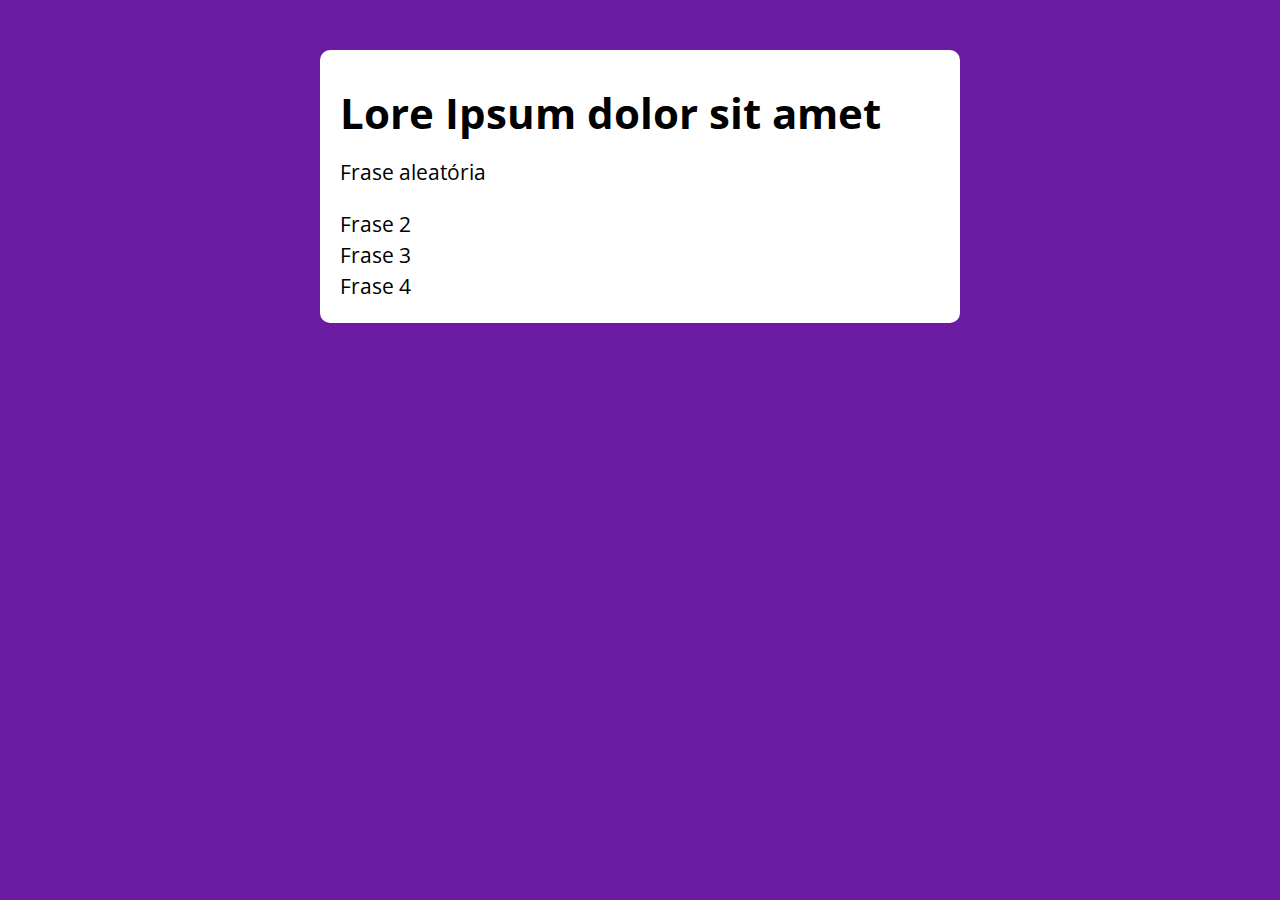
<file: AddContentWithJs/index.html>
<!DOCTYPE html>
<html lang="pt-BR">

<head>
  <meta charset="UTF-8">
  <meta name="viewport" content="width=device-width, initial-scale=1.0">
  <meta http-equiv="X-UA-Compatible" content="ie=edge">
  <title>Gerador de contúdo</title>
  <link rel="stylesheet" href="./assets/css/style.css">
</head>

<body>

  <section class="container">
    <h1>Lore Ipsum dolor sit amet</h1>
    <!-- <div id="result"></div> -->
  </section>

  <script src="./assets/js/main.js"></script>
</body>

</html>
</file>
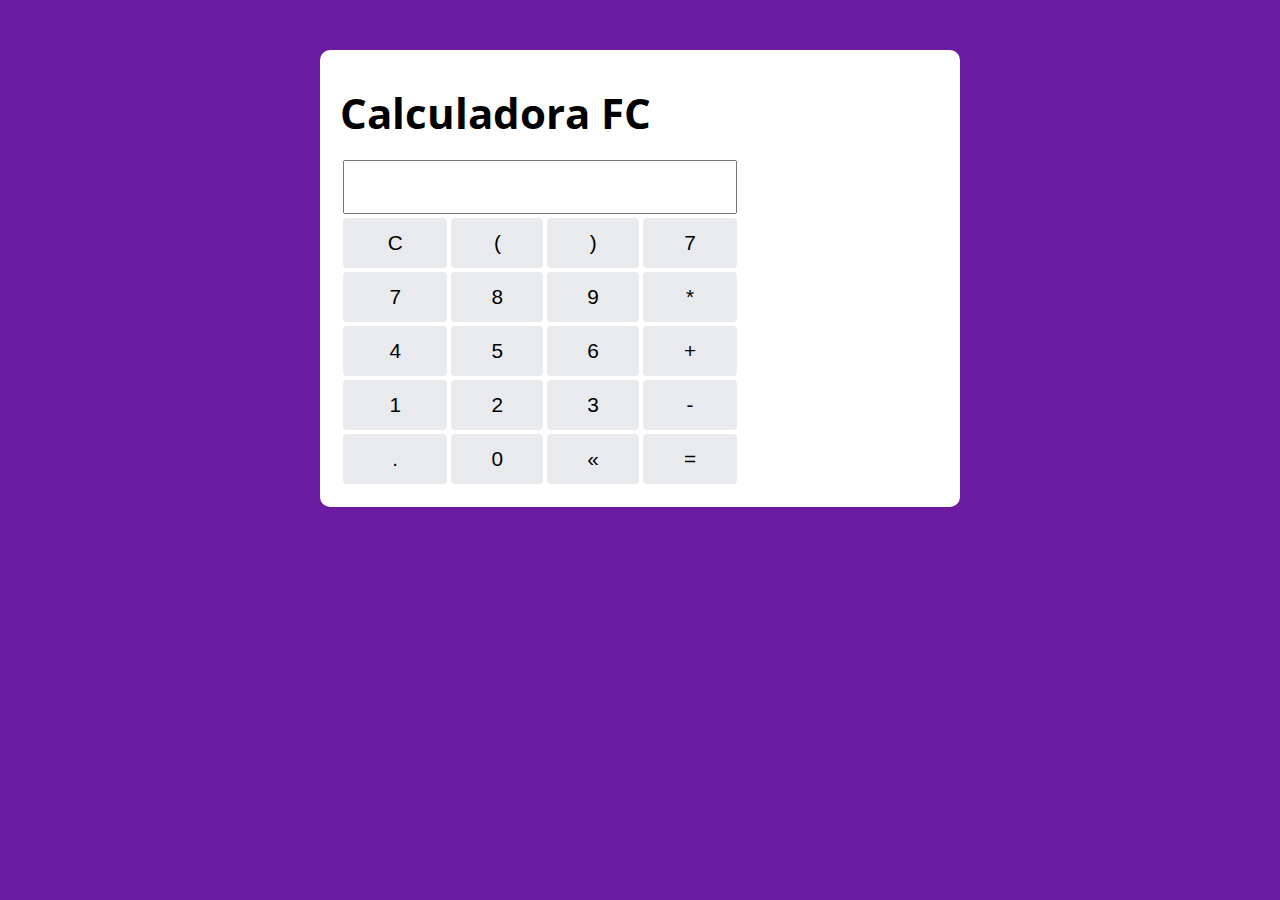
<file: calculadoraFunctionConstructor/index.html>
<!DOCTYPE html>
<html lang="pt-BR">

<head>
  <meta charset="UTF-8">
  <meta name="viewport" content="width=device-width, initial-scale=1.0">
  <meta http-equiv="X-UA-Compatible" content="ie=edge">
  <title>Calc - Function Constructor</title>
  <link rel="stylesheet" href="./assets/css/style.css">
</head>

<body>

  <section class="container">
    <h1>Calculadora FC</h1>
    <table class="calculadora">
      <tr>
        <td colspan="4"><input type="text" class="display"></td>
      </tr>
      <tr>
        <td><button class="btn btn-clear">C</button></td>
        <td><button class="btn btn-num">(</button></td>
        <td><button class="btn btn-num">)</button></td>
        <td><button class="btn btn-num">7</button></td>
      </tr>
      <tr>
        <td><button class="btn btn-num">7</button></td>
        <td><button class="btn btn-num">8</button></td>
        <td><button class="btn btn-num">9</button></td>
        <td><button class="btn btn-num">*</button></td>
      </tr>
      <tr>
        <td><button class="btn btn-num">4</button></td>
        <td><button class="btn btn-num">5</button></td>
        <td><button class="btn btn-num">6</button></td>
        <td><button class="btn btn-num">+</button></td>
      </tr>
      <tr>
        <td><button class="btn btn-num">1</button></td>
        <td><button class="btn btn-num">2</button></td>
        <td><button class="btn btn-num">3</button></td>
        <td><button class="btn btn-num">-</button></td>
      </tr>
      <tr>
        <td><button class="btn btn-num">.</button></td>
        <td><button class="btn btn-num">0</button></td>
        <td><button class="btn btn-del">&laquo;</button></td>
        <td><button class="btn btn-igual">=</button></td>
      </tr>
    </table>
  </section>

  <script src="./assets/js/main.js"></script>
</body>

</html>
</file>
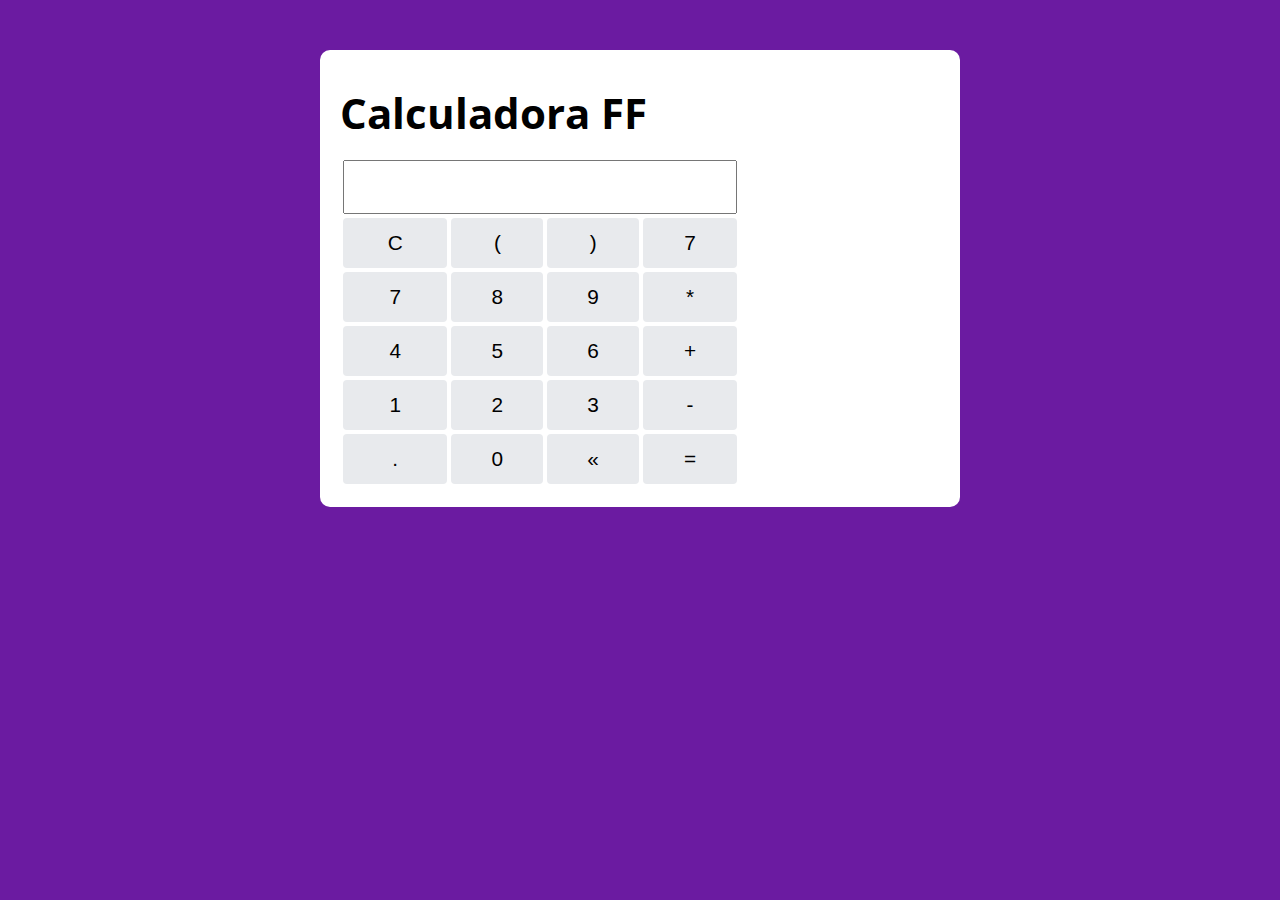
<file: calculadoraFunctionFactory/index.html>
<!DOCTYPE html>
<html lang="pt-BR">

<head>
  <meta charset="UTF-8">
  <meta name="viewport" content="width=device-width, initial-scale=1.0">
  <meta http-equiv="X-UA-Compatible" content="ie=edge">
  <title>Calc - Function Factory</title>
  <link rel="stylesheet" href="./assets/css/style.css">
</head>

<body>

  <section class="container">
    <h1>Calculadora FF</h1>
    <table class="calculadora">
      <tr>
        <td colspan="4"><input type="text" class="display"></td>
      </tr>
      <tr>
        <td><button class="btn btn-clear">C</button></td>
        <td><button class="btn btn-num">(</button></td>
        <td><button class="btn btn-num">)</button></td>
        <td><button class="btn btn-num">7</button></td>
      </tr>
      <tr>
        <td><button class="btn btn-num">7</button></td>
        <td><button class="btn btn-num">8</button></td>
        <td><button class="btn btn-num">9</button></td>
        <td><button class="btn btn-num">*</button></td>
      </tr>
      <tr>
        <td><button class="btn btn-num">4</button></td>
        <td><button class="btn btn-num">5</button></td>
        <td><button class="btn btn-num">6</button></td>
        <td><button class="btn btn-num">+</button></td>
      </tr>
      <tr>
        <td><button class="btn btn-num">1</button></td>
        <td><button class="btn btn-num">2</button></td>
        <td><button class="btn btn-num">3</button></td>
        <td><button class="btn btn-num">-</button></td>
      </tr>
      <tr>
        <td><button class="btn btn-num">.</button></td>
        <td><button class="btn btn-num">0</button></td>
        <td><button class="btn btn-del">&laquo;</button></td>
        <td><button class="btn btn-igual">=</button></td>
      </tr>
    </table>
  </section>

  <script src="./assets/js/main.js"></script>
</body>

</html>
</file>
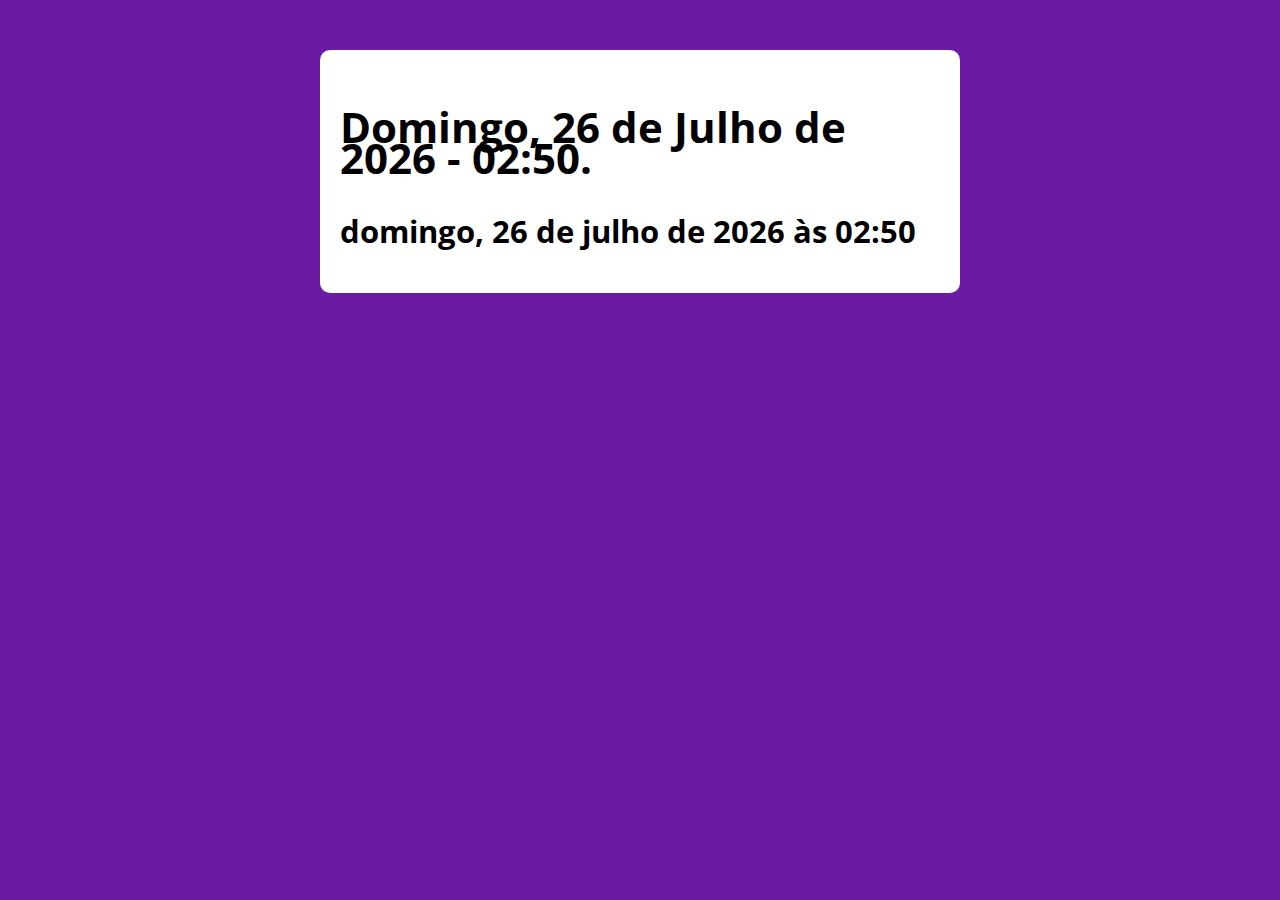
<file: datas/index.html>
<!DOCTYPE html>
<html lang="pt-BR">

<head>
  <meta charset="UTF-8">
  <meta name="viewport" content="width=device-width, initial-scale=1.0">
  <meta http-equiv="X-UA-Compatible" content="ie=edge">
  <title>Data e Hora Completa</title>
  <link rel="stylesheet" href="./assets/css/style.css">
</head>

<body>

  <section class="container">
    <h1 class="campo"></h1>
    <h2 class="fild"></h2>
  </section>

  <script src="./assets/js/main.js"></script>
</body>

</html>
</file>
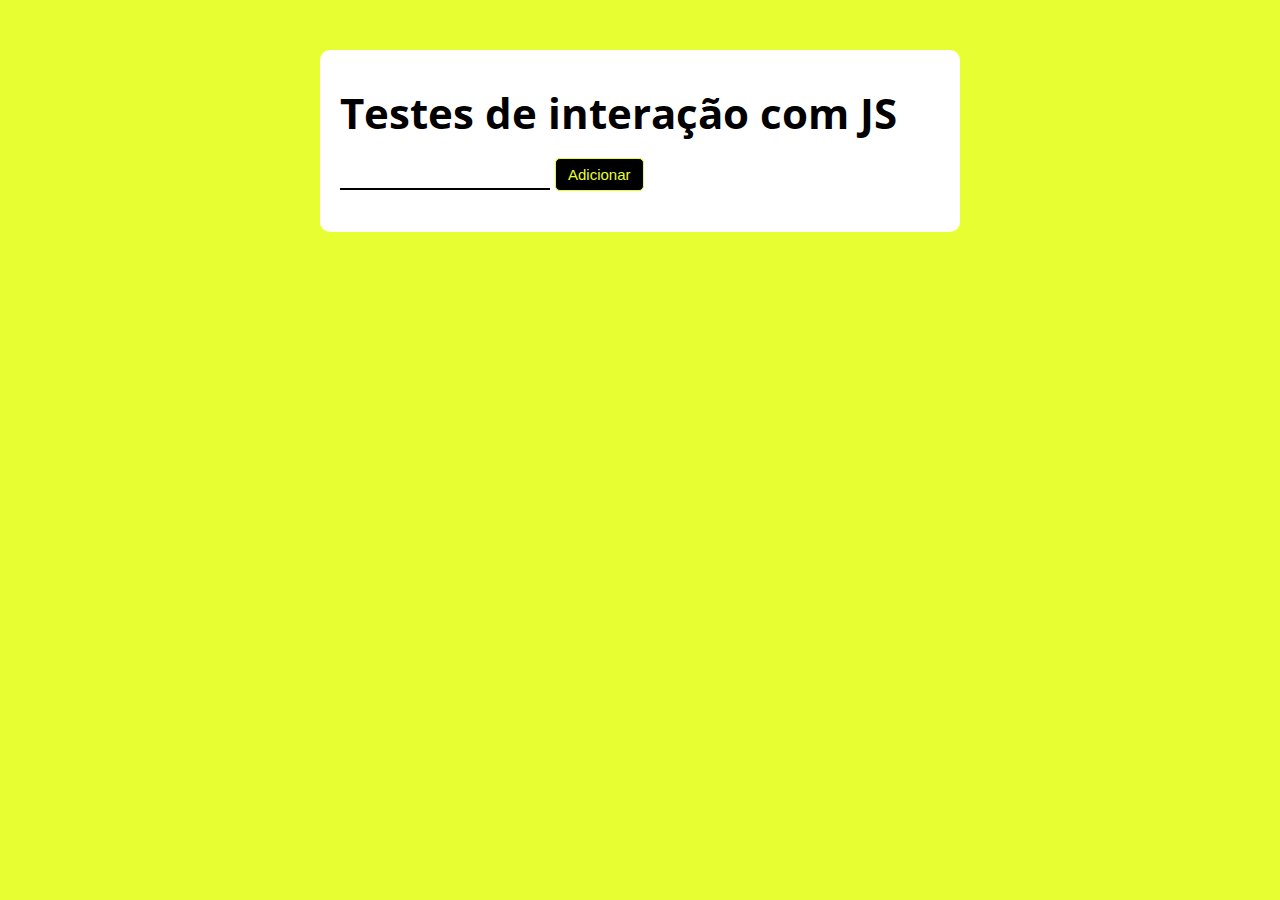
<file: InterationsJs/index.html>
<!DOCTYPE html>
<html lang="pt-BR">

<head>
  <meta charset="UTF-8">
  <meta name="viewport" content="width=device-width, initial-scale=1.0">
  <meta http-equiv="X-UA-Compatible" content="ie=edge">
  <title>Interetions Tests</title>
  <link rel="stylesheet" href="./assets/css/style.css">
</head>

<body>

  <section class="container">
    <h1>Testes de interação com JS</h1>
    <div class="painel">
      <p>
        <input type="text" class="input">
        <button class="adicionar">Adicionar</button>
      </p>
      <ul class="lista"></ul>
    </div>
  </section>

  <script src="./assets/js/main.js"></script>
</body>

</html>
</file>
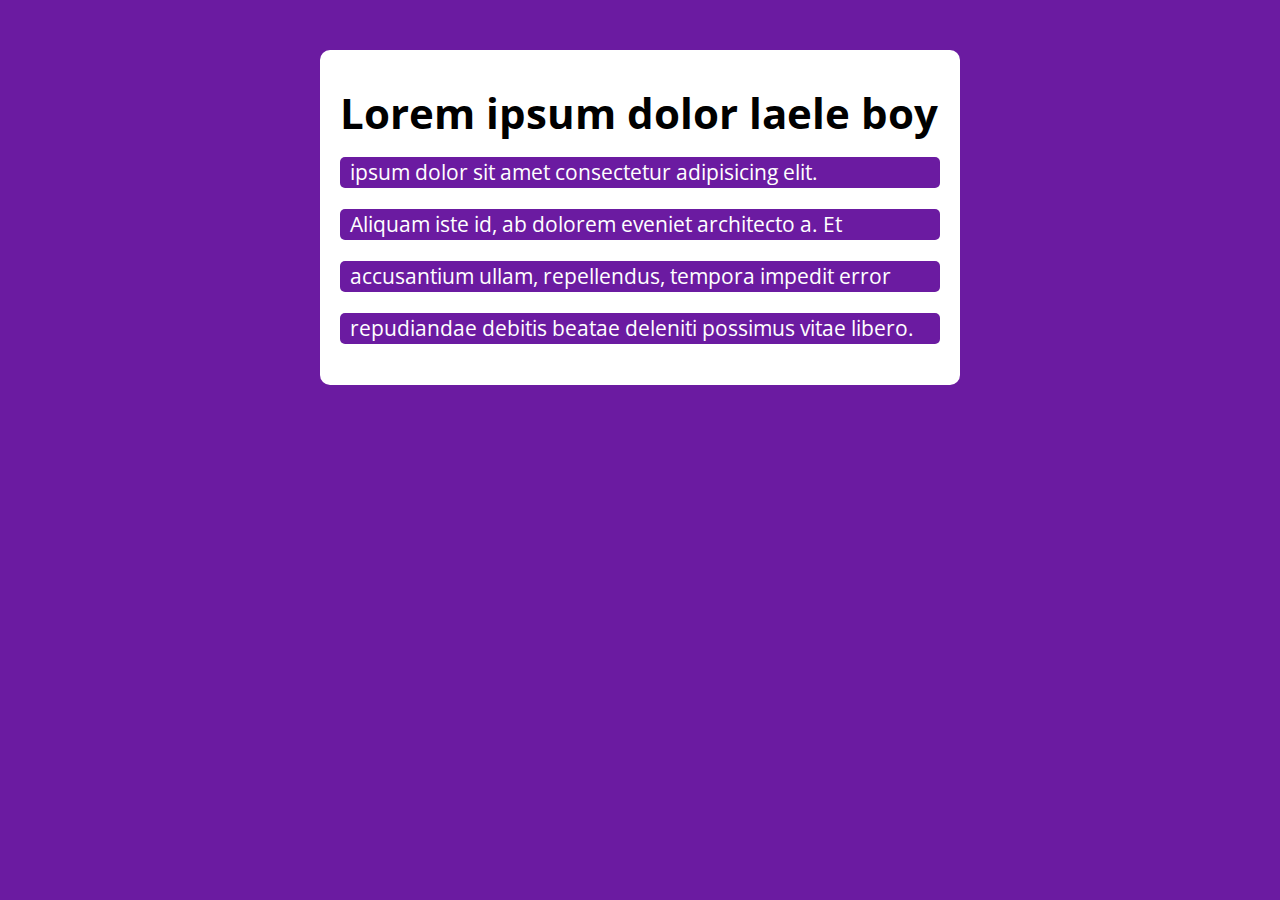
<file: NodeListBrowser/index.html>
<!DOCTYPE html>
<html lang="pt-BR">

<head>
  <meta charset="UTF-8">
  <meta name="viewport" content="width=device-width, initial-scale=1.0">
  <meta http-equiv="X-UA-Compatible" content="ie=edge">
  <title>Gerador de contúdo</title>
  <link rel="stylesheet" href="./assets/css/style.css">
</head>

<body>

  <section class="container">
    <h1>Lorem ipsum dolor laele boy</h1>
    <div class="paragraph">
      <p>ipsum dolor sit amet consectetur adipisicing elit.</p>
      <p>Aliquam iste id, ab dolorem eveniet architecto a. Et</p>
      <p>accusantium ullam, repellendus, tempora impedit error</p>
      <p>repudiandae debitis beatae deleniti possimus vitae libero.</p>
    </div>
  </section>

  <script src="./assets/js/main.js"></script>
</body>

</html>
</file>
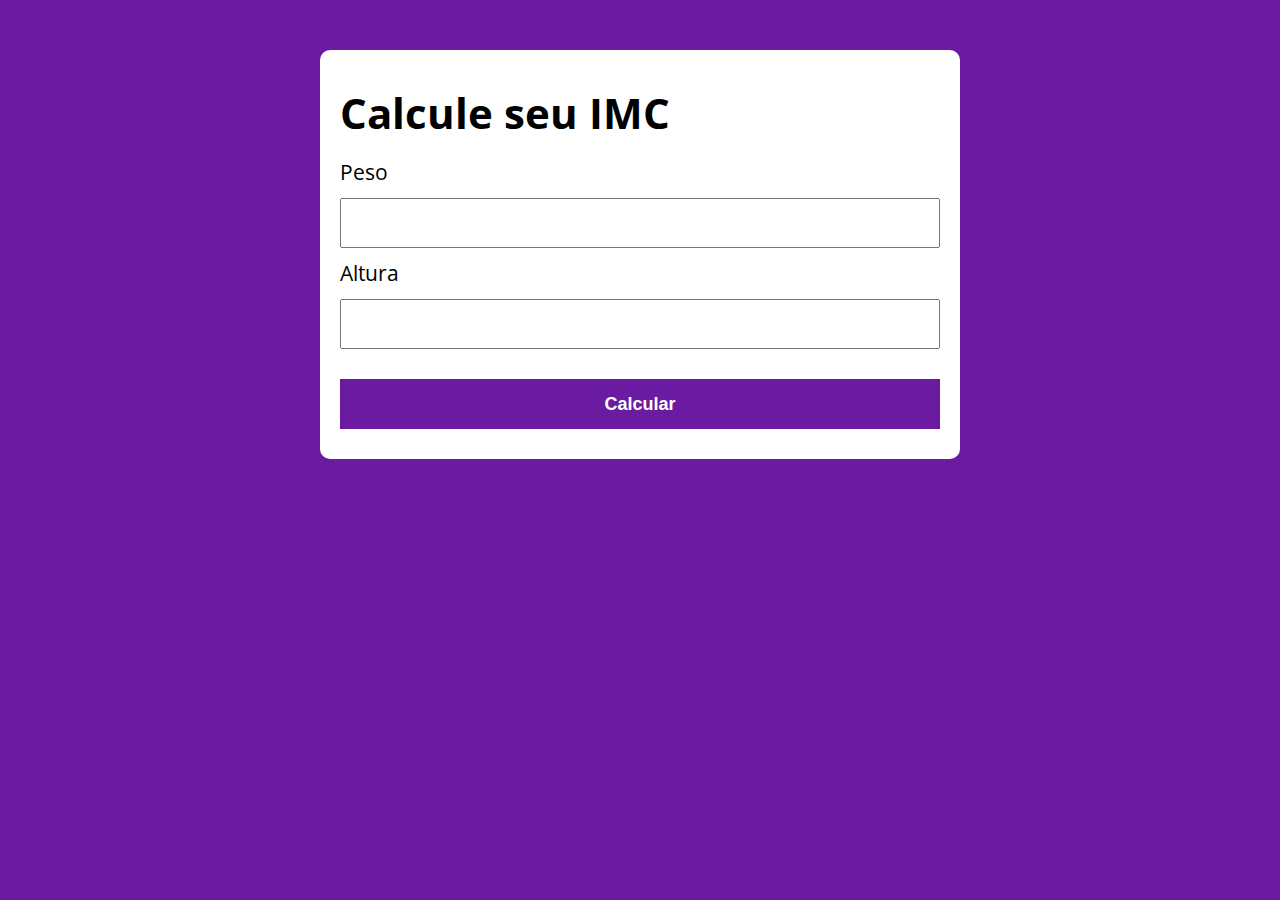
<file: ProjectIMC/index.html>
<!DOCTYPE html>
<html lang="pt-BR">

<head>
  <meta charset="UTF-8">
  <meta name="viewport" content="width=device-width, initial-scale=1.0">
  <meta http-equiv="X-UA-Compatible" content="ie=edge">
  <title>Calculo de IMC</title>
  <link rel="stylesheet" href="./assets/css/style.css">
</head>

<body>

  <section class="container">
    <h1>Calcule seu IMC</h1>
    <form action="/" id="form" method="POST">
      <label for="peso">Peso</label>
      <input type="text" id="peso" name="peso">
      <label for="altura">Altura</label>
      <input type="text" id="altura" name="altura">
      <button type="submit">Calcular</button>
    </form>

    <div id="result"></div>
  </section>

  <script src="./assets/js/js.js"></script>
</body>

</html>
</file>
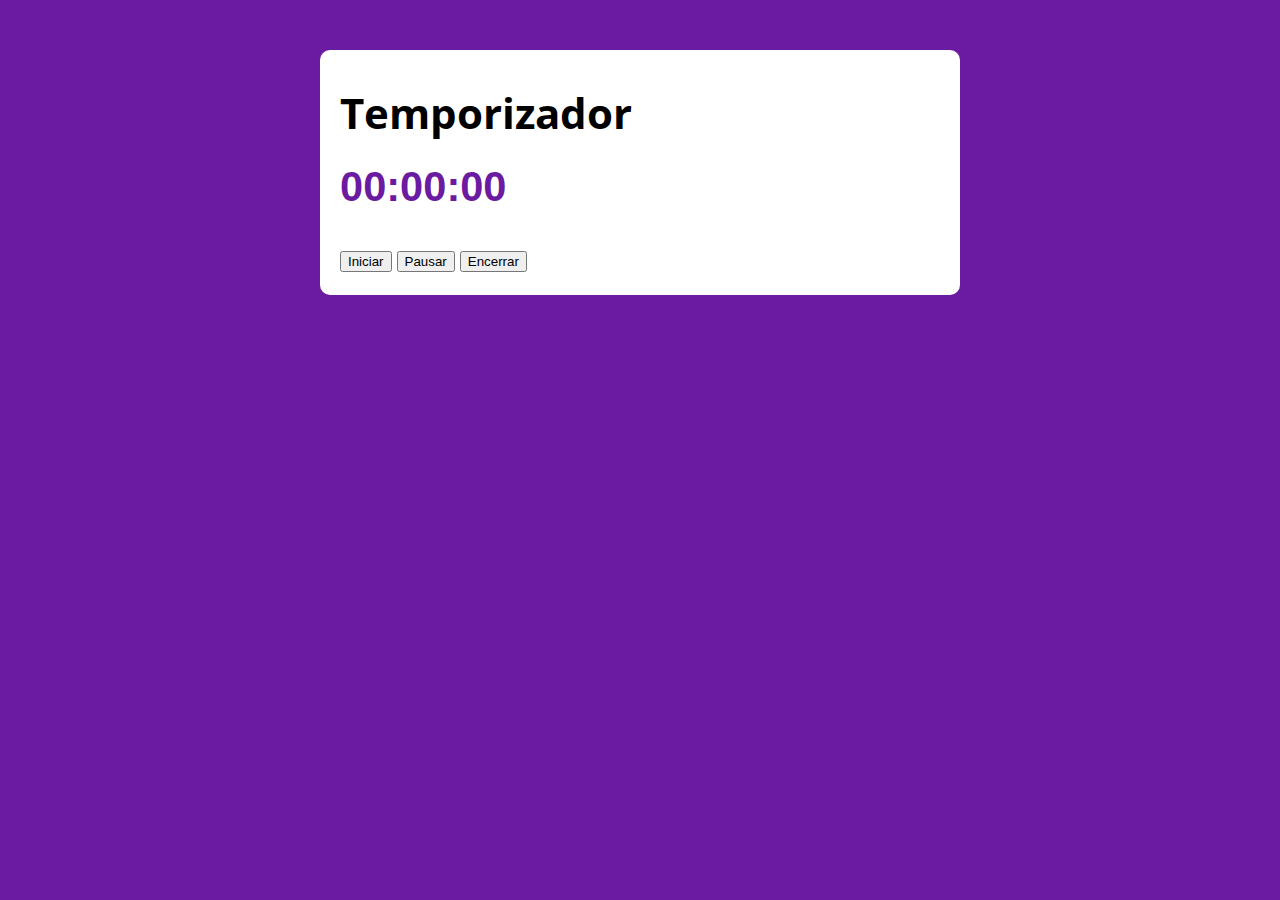
<file: Timer/index.html>
<!DOCTYPE html>
<html lang="pt-BR">

<head>
  <meta charset="UTF-8">
  <meta name="viewport" content="width=device-width, initial-scale=1.0">
  <meta http-equiv="X-UA-Compatible" content="ie=edge">
  <title>Meu Timer</title>
  <link rel="stylesheet" href="./assets/css/style.css">
</head>

<body>

  <section class="container">
    <h1>Temporizador</h1>
    <div class="painer">
      <p class="relogio">00:00:00</p>
      <button class="iniciar">Iniciar</button>
      <button class="pausar">Pausar</button>
      <button class="encerrar">Encerrar</button>
    </div>
  </section>

  <script src="./assets/js/main.js"></script>
</body>

</html>
</file>
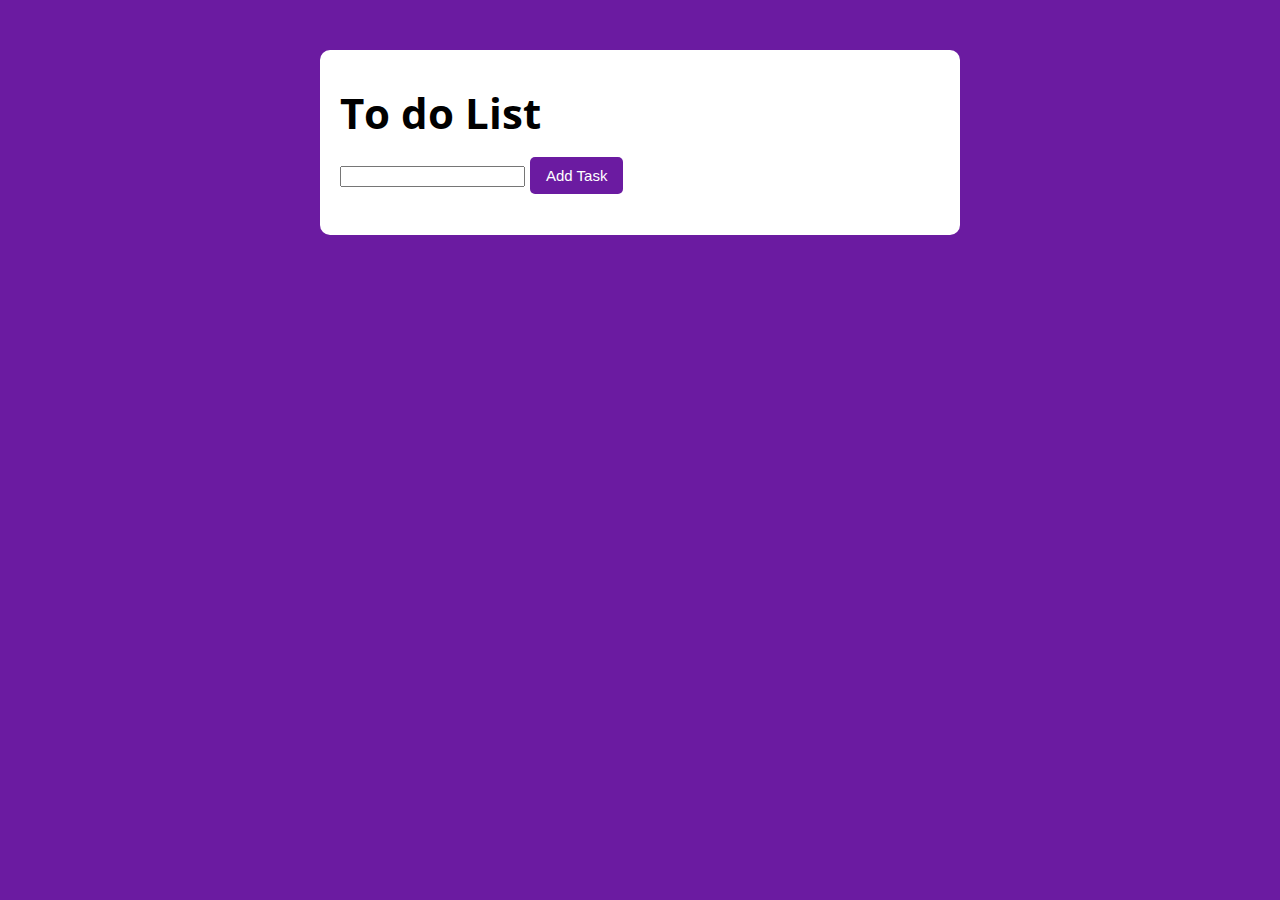
<file: TodoList/index.html>
<!DOCTYPE html>
<html lang="pt-BR">

<head>
  <meta charset="UTF-8">
  <meta name="viewport" content="width=device-width, initial-scale=1.0">
  <meta http-equiv="X-UA-Compatible" content="ie=edge">
  <title>To do List</title>
  <link rel="stylesheet" href="./assets/css/style.css">
</head>

<body>

  <section class="container">
    <h1>To do List</h1>
    <div class="painer">
      <p>
        <input type="text" class="input-new-task">
        <button class="btn-add-task">Add Task</button>
      </p>
      <ul class="tasks"></ul>
    </div>
  </section>

  <script src="./assets/js/main.js"></script>
</body>

</html>
</file>
<file: AddContentWithJs/assets/css/style.css>
@import url('https://fonts.googleapis.com/css?family=Open+Sans:400,700&display=swap');

:root {
  --primary-color: rgb(107, 27, 161);
  --primary-color-darker: rgb(63, 19, 92);
}

* {
  box-sizing: border-box;
  outline: 0;
}

.valid-paragraph {
  background-color: rgb(19, 165, 124);
  padding: 15px 10px;
}

.invalid-paragraph {
  background-color: rgb(165, 19, 19);
  padding: 15px 10px;
}

body {
  margin: 0;
  padding: 0;
  background: var(--primary-color);
  font-family: 'Open sans', sans-serif;
  font-size: 1.3em;
  line-height: 1.5em;
}

.container {
  max-width: 640px;
  margin: 50px auto;
  background: #fff;
  padding: 20px;
  border-radius: 10px;
}

form input, form label, form button {
  display: block;
  width: 100%;
  margin-bottom: 10px;
}

form input {
  font-size: 24px;
  height: 50px;
  padding: 0 20px;
}

form input:focus {
  outline: 1px solid var(--primary-color);
}

form button {
  border: none;
  background: var(--primary-color);
  color: #fff;
  font-size: 18px;
  font-weight: 700;
  height: 50px;
  cursor: pointer;
  margin-top: 30px;
  transition: 0.15s;
}

form button:hover {
  background: var(--primary-color-darker);
  transition-delay: 0.15s;
}

.paragrafo-resultado, .bad {
  background: rgb(109, 255, 182);
  padding: 10px 20px;
}

.bad {
  background: rgb(255, 150, 150);
}
</file>
<file: calculadoraFunctionConstructor/assets/css/style.css>
@import url('https://fonts.googleapis.com/css?family=Open+Sans:400,700&display=swap');

:root {
  --primary-color: rgb(107, 27, 161);
  --primary-color-darker: rgb(63, 19, 92);
}

* {
  box-sizing: border-box;
  outline: 0;
}


body {
  margin: 0;
  padding: 0;
  background: var(--primary-color);
  font-family: 'Open sans', sans-serif;
  font-size: 1.3em;
  line-height: 1.5em;
}

.container {
  max-width: 640px;
  margin: 50px auto;
  background: #fff;
  padding: 20px;
  border-radius: 10px;
}

.calculadora {
  width: 400px;
}

.display {
  font-size: 2em;
  width: 100%;
  text-align: right;
}

.btn {
  width: 100%;
  height: 50px;
  background-color: #e8eaed;
  font-size: 1em;
  border: none;
  border-radius: 4px;
  cursor: pointer;
}
.btn:hover {
  background-color: #8c8d8f;
}
</file>
<file: calculadoraFunctionFactory/assets/css/style.css>
@import url('https://fonts.googleapis.com/css?family=Open+Sans:400,700&display=swap');

:root {
  --primary-color: rgb(107, 27, 161);
  --primary-color-darker: rgb(63, 19, 92);
}

* {
  box-sizing: border-box;
  outline: 0;
}


body {
  margin: 0;
  padding: 0;
  background: var(--primary-color);
  font-family: 'Open sans', sans-serif;
  font-size: 1.3em;
  line-height: 1.5em;
}

.container {
  max-width: 640px;
  margin: 50px auto;
  background: #fff;
  padding: 20px;
  border-radius: 10px;
}

.calculadora {
  width: 400px;
}

.display {
  font-size: 2em;
  width: 100%;
  text-align: right;
}

.btn {
  width: 100%;
  height: 50px;
  background-color: #e8eaed;
  font-size: 1em;
  border: none;
  border-radius: 4px;
  cursor: pointer;
}
.btn:hover {
  background-color: #8c8d8f;
}
</file>
<file: datas/assets/css/style.css>
@import url('https://fonts.googleapis.com/css?family=Open+Sans:400,700&display=swap');

:root {
  --primary-color: rgb(107, 27, 161);
  --primary-color-darker: rgb(63, 19, 92);
}

* {
  box-sizing: border-box;
  outline: 0;
}

.valid-paragraph {
  background-color: rgb(19, 165, 124);
  padding: 15px 10px;
}

.invalid-paragraph {
  background-color: rgb(165, 19, 19);
  padding: 15px 10px;
}

body {
  margin: 0;
  padding: 0;
  background: var(--primary-color);
  font-family: 'Open sans', sans-serif;
  font-size: 1.3em;
  line-height: 1.5em;
}

.container {
  max-width: 640px;
  margin: 50px auto;
  background: #fff;
  padding: 20px;
  border-radius: 10px;
}

form input, form label, form button {
  display: block;
  width: 100%;
  margin-bottom: 10px;
}

form input {
  font-size: 24px;
  height: 50px;
  padding: 0 20px;
}

form input:focus {
  outline: 1px solid var(--primary-color);
}

form button {
  border: none;
  background: var(--primary-color);
  color: #fff;
  font-size: 18px;
  font-weight: 700;
  height: 50px;
  cursor: pointer;
  margin-top: 30px;
  transition: 0.15s;
}

form button:hover {
  background: var(--primary-color-darker);
  transition-delay: 0.15s;
}

.paragrafo-resultado, .bad {
  background: rgb(109, 255, 182);
  padding: 10px 20px;
}

.bad {
  background: rgb(255, 150, 150);
}
</file>
<file: InterationsJs/assets/css/style.css>
@import url('https://fonts.googleapis.com/css?family=Open+Sans:400,700&display=swap');

:root {
  --primary-color: rgb(107, 27, 161);
  --second-color: rgb(231, 255, 50);
}

* {
  box-sizing: border-box;
  outline: 0;
}

.adicionar {
  background-color: #000;
  color: var(--second-color);
  border: 1px solid var(--second-color);
  border-radius: 5px;
  padding: 7px 12px;
  text-align: center;
  text-decoration: none;
  display: inline-block;
  font-size: 15px;
  transition: 0.4s;
}

.adicionar:hover {
  color: #000;
  background-color: var(--second-color);
  border: 1px solid #000;
}

.apagar {
  background-color: #000;
  color: var(--second-color);
  border: 1px solid var(--second-color);
  border-radius: 5px;
  padding: 7px 12px;
  text-align: center;
  text-decoration: none;
  display: inline-block;
  font-size: 15px;
  transition: 0.4s;
}

.apagar:hover {
  color: #000;
  background-color: var(--second-color);
  border: 1px solid #000;
}

.clear-task {
  background-color: var(--primary-color);
  color: #fff;
  border: none;
  border-radius: 5px;
  padding: 5px 9px;
  text-align: center;
  text-decoration: none;
  display: inline-block;
  font-size: 15px;
  transition: 0.4s;
}

.clear-task:hover {
  color: #fff;
  background-color: rgb(161, 27, 27);
  border-color: rgb(161, 27, 27);
}



.valid-paragraph {
  background-color: rgb(19, 165, 124);
  padding: 15px 10px;
}

.invalid-paragraph {
  background-color: rgb(165, 19, 19);
  padding: 15px 10px;
}
.input {
  width: 35%;
  padding: 5px 15px;
  border: none;
  border-bottom: 2px solid #000;
  transition: 0.2s;
}
.input:focus {
  background-color: lightyellow;
  color: #000;
}

body {
  margin: 0;
  padding: 0;
  background: var(--second-color);
  font-family: 'Open sans', sans-serif;
  font-size: 1.3em;
  line-height: 1.5em;
}

.container {
  max-width: 640px;
  margin: 50px auto;
  background: #fff;
  padding: 20px;
  border-radius: 10px;
}

form input, form label, form button {
  display: block;
  width: 100%;
  margin-bottom: 10px;
}

form input {
  font-size: 24px;
  height: 50px;
  padding: 0 20px;

}

form input:focus {
  outline: 1px solid var(--primary-color);
}

form button {
  border: none;
  background: var(--primary-color);
  color: #fff;
  font-size: 18px;
  font-weight: 700;
  height: 50px;
  cursor: pointer;
  margin-top: 30px;
  transition: 0.15s;
}

form button:hover {
  background: var(--primary-color-darker);
  transition-delay: 0.15s;
}

.paragrafo-resultado, .bad {
  background: rgb(109, 255, 182);
  padding: 10px 20px;
}

.bad {
  background: rgb(255, 150, 150);
}
</file>
<file: NodeListBrowser/assets/css/style.css>
@import url('https://fonts.googleapis.com/css?family=Open+Sans:400,700&display=swap');

:root {
  --primary-color: rgb(107, 27, 161);
  --primary-color-darker: rgb(63, 19, 92);
}

* {
  box-sizing: border-box;
  outline: 0;
}

.valid-paragraph {
  background-color: rgb(19, 165, 124);
  padding: 15px 10px;
}

.invalid-paragraph {
  background-color: rgb(165, 19, 19);
  padding: 15px 10px;
}

body {
  margin: 0;
  padding: 0;
  background: var(--primary-color);
  font-family: 'Open sans', sans-serif;
  font-size: 1.3em;
  line-height: 1.5em;
}

.container {
  max-width: 640px;
  margin: 50px auto;
  background: #fff;
  padding: 20px;
  border-radius: 10px;
}

form input, form label, form button {
  display: block;
  width: 100%;
  margin-bottom: 10px;
}

form input {
  font-size: 24px;
  height: 50px;
  padding: 0 20px;
}

form input:focus {
  outline: 1px solid var(--primary-color);
}

form button {
  border: none;
  background: var(--primary-color);
  color: #fff;
  font-size: 18px;
  font-weight: 700;
  height: 50px;
  cursor: pointer;
  margin-top: 30px;
  transition: 0.15s;
}

form button:hover {
  background: var(--primary-color-darker);
  transition-delay: 0.15s;
}

.paragrafo-resultado, .bad {
  background: rgb(109, 255, 182);
  padding: 10px 20px;
}

.bad {
  background: rgb(255, 150, 150);
}
</file>
<file: ProjectIMC/assets/css/style.css>
@import url('https://fonts.googleapis.com/css?family=Open+Sans:400,700&display=swap');

:root {
  --primary-color: rgb(107, 27, 161);
  --primary-color-darker: rgb(63, 19, 92);
}

* {
  box-sizing: border-box;
  outline: 0;
}

.valid-paragraph {
  background-color: rgb(19, 165, 124);
  padding: 15px 10px;
}

.invalid-paragraph {
  background-color: rgb(165, 19, 19);
  padding: 15px 10px;
}

body {
  margin: 0;
  padding: 0;
  background: var(--primary-color);
  font-family: 'Open sans', sans-serif;
  font-size: 1.3em;
  line-height: 1.5em;
}

.container {
  max-width: 640px;
  margin: 50px auto;
  background: #fff;
  padding: 20px;
  border-radius: 10px;
}

form input, form label, form button {
  display: block;
  width: 100%;
  margin-bottom: 10px;
}

form input {
  font-size: 24px;
  height: 50px;
  padding: 0 20px;
}

form input:focus {
  outline: 1px solid var(--primary-color);
}

form button {
  border: none;
  background: var(--primary-color);
  color: #fff;
  font-size: 18px;
  font-weight: 700;
  height: 50px;
  cursor: pointer;
  margin-top: 30px;
  transition: 0.15s;
}

form button:hover {
  background: var(--primary-color-darker);
  transition-delay: 0.15s;
}

.paragrafo-resultado, .bad {
  background: rgb(109, 255, 182);
  padding: 10px 20px;
}

.bad {
  background: rgb(255, 150, 150);
}
</file>
<file: Timer/assets/css/style.css>
@import url('https://fonts.googleapis.com/css?family=Open+Sans:400,700&display=swap');

:root {
  --primary-color: rgb(107, 27, 161);
  --primary-color-darker: rgb(63, 19, 92);
}

* {
  box-sizing: border-box;
  outline: 0;
}

.relogio {
  font-size: 2em;
  color: rgb(107, 27, 161);
  font-weight: 600;
  font-family: 'Lucida Sans', 'Lucida Sans Regular', 'Lucida Grande', 'Lucida Sans Unicode', Geneva, Verdana, sans-serif;
}
.valid-paragraph {
  background-color: rgb(19, 165, 124);
  padding: 15px 10px;
}

.invalid-paragraph {
  background-color: rgb(165, 19, 19);
  padding: 15px 10px;
}

body {
  margin: 0;
  padding: 0;
  background: var(--primary-color);
  font-family: 'Open sans', sans-serif;
  font-size: 1.3em;
  line-height: 1.5em;
}

.container {
  max-width: 640px;
  margin: 50px auto;
  background: #fff;
  padding: 20px;
  border-radius: 10px;
}

form input, form label, form button {
  display: block;
  width: 100%;
  margin-bottom: 10px;
}

form input {
  font-size: 24px;
  height: 50px;
  padding: 0 20px;
}

form input:focus {
  outline: 1px solid var(--primary-color);
}

form button {
  border: none;
  background: var(--primary-color);
  color: #fff;
  font-size: 18px;
  font-weight: 700;
  height: 50px;
  cursor: pointer;
  margin-top: 30px;
  transition: 0.15s;
}

form button:hover {
  background: var(--primary-color-darker);
  transition-delay: 0.15s;
}

.paragrafo-resultado, .bad {
  background: rgb(109, 255, 182);
  padding: 10px 20px;
}

.bad {
  background: rgb(255, 150, 150);
}
</file>
<file: TodoList/assets/css/style.css>
@import url('https://fonts.googleapis.com/css?family=Open+Sans:400,700&display=swap');

:root {
  --primary-color: rgb(107, 27, 161);
  --primary-color-darker: rgb(63, 19, 92);
}

* {
  box-sizing: border-box;
  outline: 0;
}

.btn-add-task {
  background-color: rgb(107, 27, 161);
  color: #fff;
  border: none;
  border-radius: 5px;
  padding: 10px 16px;
  text-align: center;
  text-decoration: none;
  display: inline-block;
  font-size: 15px;
  transition: 0.4s;
}

.clear-task {
  background-color: rgb(107, 27, 161);
  color: #fff;
  border: none;
  border-radius: 5px;
  padding: 5px 9px;
  text-align: center;
  text-decoration: none;
  display: inline-block;
  font-size: 15px;
  transition: 0.4s;
}
.clear-task:hover {
  color: #fff;
  background-color: rgb(161, 27, 27);
  border-color: rgb(161, 27, 27);
}

.btn-add-task:hover {
  color: rgb(107, 27, 161);
  background-color: #fff;
  border-color: rgb(107, 27, 161);

}

.valid-paragraph {
  background-color: rgb(19, 165, 124);
  padding: 15px 10px;
}

.invalid-paragraph {
  background-color: rgb(165, 19, 19);
  padding: 15px 10px;
}

body {
  margin: 0;
  padding: 0;
  background: var(--primary-color);
  font-family: 'Open sans', sans-serif;
  font-size: 1.3em;
  line-height: 1.5em;
}

.container {
  max-width: 640px;
  margin: 50px auto;
  background: #fff;
  padding: 20px;
  border-radius: 10px;
}

form input, form label, form button {
  display: block;
  width: 100%;
  margin-bottom: 10px;
}

form input {
  font-size: 24px;
  height: 50px;
  padding: 0 20px;
}

form input:focus {
  outline: 1px solid var(--primary-color);
}

form button {
  border: none;
  background: var(--primary-color);
  color: #fff;
  font-size: 18px;
  font-weight: 700;
  height: 50px;
  cursor: pointer;
  margin-top: 30px;
  transition: 0.15s;
}

form button:hover {
  background: var(--primary-color-darker);
  transition-delay: 0.15s;
}

.paragrafo-resultado, .bad {
  background: rgb(109, 255, 182);
  padding: 10px 20px;
}

.bad {
  background: rgb(255, 150, 150);
}
</file>
